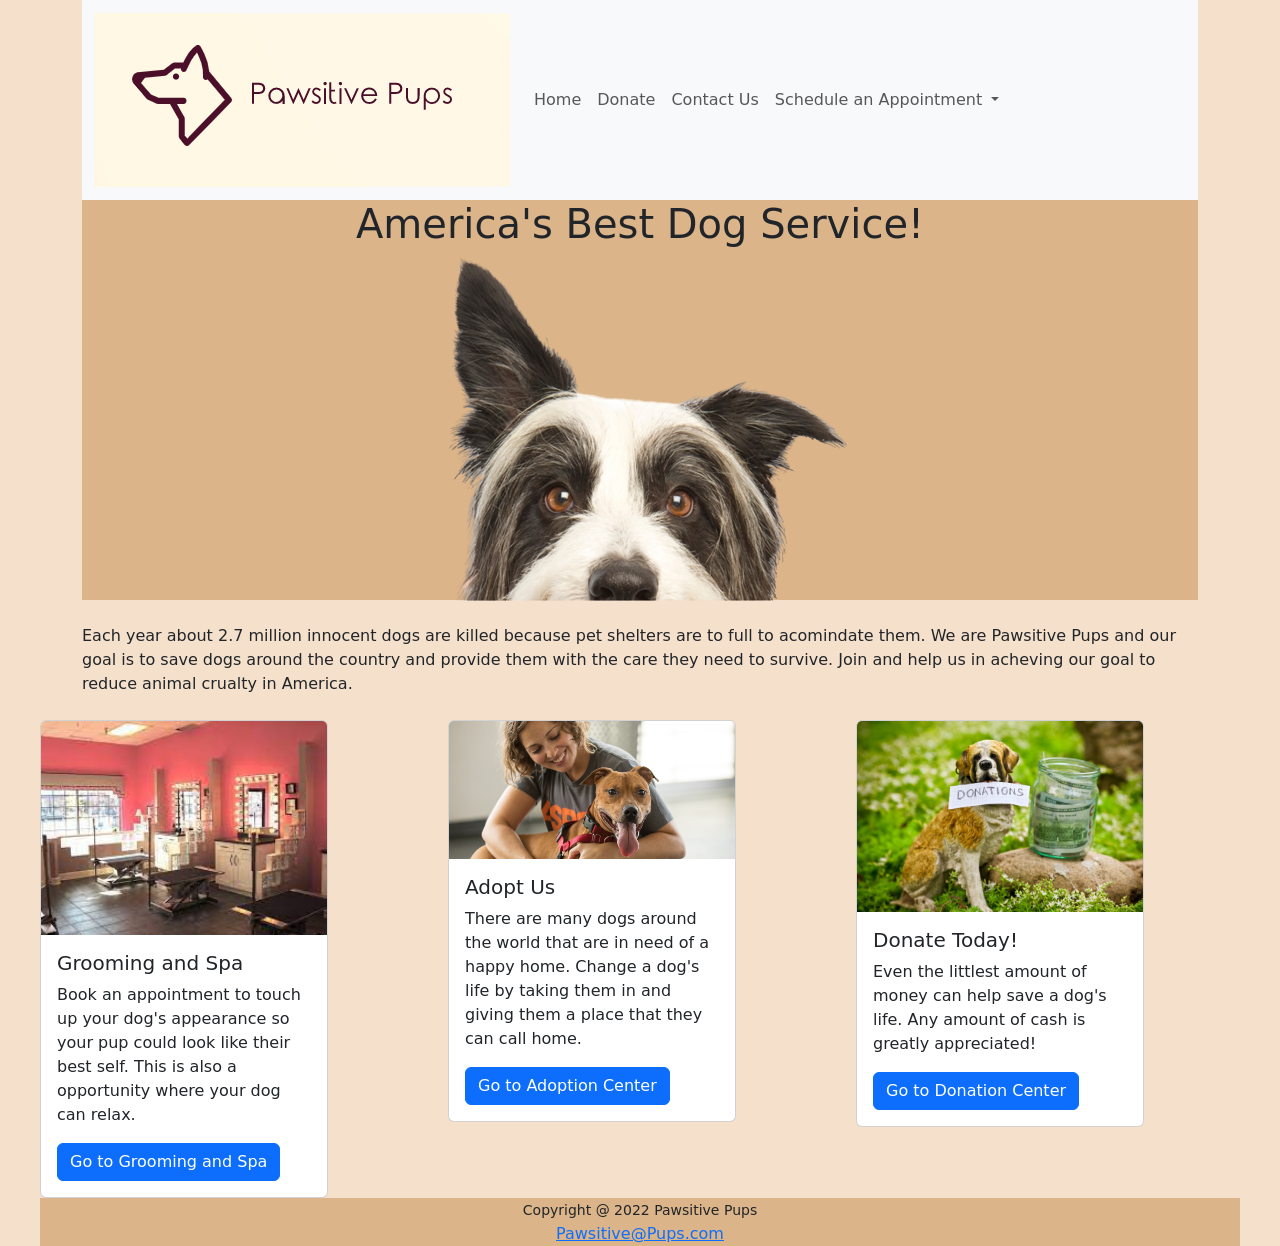
<file: index.html>
<!DOCTYPE html>
<html lang="en">
<head>
	<meta charset="utf-8">
	<title>Pawsitive Pups</title>
	
	<link rel="icon" type="image/x-icon" href="images/favicon.ico">
	
	<!--Bootstrap CSS-->
	<link href="https://cdn.jsdelivr.net/npm/bootstrap@5.1.3/dist/css/bootstrap.min.css" rel="stylesheet" integrity="sha384-1BmE4kWBq78iYhFldvKuhfTAU6auU8tT94WrHftjDbrCEXSU1oBoqyl2QvZ6jIW3" crossorigin="anonymous">
	
<!--My CSS-->
			<link rel="stylesheet"
						href="styles/styles.css">
	
	
</head>
	
	
		<!--Bootstrap Javascript-->
		<script src="https://cdn.jsdelivr.net/npm/bootstrap@5.1.3/dist/js/bootstrap.bundle.min.js" integrity="sha384-ka7Sk0Gln4gmtz2MlQnikT1wXgYsOg+OMhuP+IlRH9sENBO0LRn5q+8nbTov4+1p" crossorigin="anonymous"></script>
	


<div class="wrapper">
<body>
	
	<div class="container">
	<!--navbar-->
		<nav class="navbar navbar-expand-lg bg-light">
  <div class="container-fluid">
    <a class="navbar-brand" href="#"><img src="images/logo.png"></a>
    <button class="navbar-toggler" type="button" data-bs-toggle="collapse" data-bs-target="#navbarNavDropdown" aria-controls="navbarNavDropdown" aria-expanded="false" aria-label="Toggle navigation">
      <span class="navbar-toggler-icon"></span>
    </button>
    <div class="collapse navbar-collapse" id="navbarNavDropdown">
      <ul class="navbar-nav">
        
        <li class="nav-item">
          <a class="nav-link" href="index.html">Home</a>
        </li>
				 <li class="nav-item">
          <a class="nav-link" href="donate.html">Donate</a>
        </li>
        <li class="nav-item">
          <a class="nav-link" href="contact_us.html">Contact Us</a>
        </li>
        <li class="nav-item dropdown">
          <a class="nav-link dropdown-toggle" href="#" id="navbarDropdownMenuLink" role="button" data-bs-toggle="dropdown" aria-expanded="false">
Schedule an Appointment </a>
          <ul class="dropdown-menu" aria-labelledby="navbarDropdownMenuLink">
            <li><a class="dropdown-item" href="spa.html">Grooming and Spa</a></li>
            <li><a class="dropdown-item" href="adoption.html">Adoption</a></li>
            <li><a class="dropdown-item" href="overnight.html">Overnight Stays</a></li>
          </ul>
        </li>
      </ul>
    </div>
  </div>
</nav>
		
	<div class="herobox1">
			<h1> America's Best Dog Service!</h1>
		
				<div id="peek"> 
				    <a href="https://www.akrondogpark.org/"><img src="images/dog_peeking_out.png" alt='Dog peeking out from screen'></a>					 					
                </div>

    </div>
    <br>
            Each year about 2.7 million innocent dogs are killed because pet shelters are to full to acomindate them. We are Pawsitive Pups and our goal is to save dogs around the country and provide them with the care they need to survive. Join and help us in acheving our goal to reduce animal crualty in America. 
	<br>
    <br>
	</div>

    
    
	<!--cards-->
	<div class="row">
	<!--card 1-->
				<div class=col-sm-4>
	<div class="card" style="width: 18rem;">
  <img src="images/download.jpeg" class="card-img-top" alt="Dog grooming stations">
  <div class="card-body">
    <h5 class="card-title">Grooming and Spa</h5>
    <p class="card-text">Book an appointment to touch up your dog's appearance so your pup could look like their best self. This is also a opportunity where your dog can relax.</p>
    <a href="spa.html" class="btn btn-primary">Go to Grooming and Spa</a>
  </div>
</div>
		</div>
<!--card 2-->
<div class=col-sm-4>
	<div class="card" style="width: 18rem;">
  <img src="images/dog_adopted.jpg" class="card-img-top" alt="Dog being Adopted">
  <div class="card-body">
    <h5 class="card-title">Adopt Us</h5>
    <p class="card-text">There are many dogs around the world that are in need of a happy home. Change a dog's life by taking them in and giving them a place that they can call home.</p>
    <a href="adoption.html" class="btn btn-primary">Go to Adoption Center</a>
  </div>
</div>
	
	</div>
		
		<!--card 3-->
<div class=col-sm-4>
	<div class="card" style="width: 18rem;">
  <img src="images/donations.jpg" class="card-img-top" alt="Doggy Donations">
  <div class="card-body">
    <h5 class="card-title">Donate Today!</h5>
    <p class="card-text">Even the littlest amount of money can help save a dog's life. Any amount of cash is greatly appreciated!</p>
    <a href="donate.html" class="btn btn-primary">Go to Donation Center</a>
  </div>
</div>
	
	</div>
		</div>
	<header>
		
	</header>
	
	
	<nav>
	
	</nav>
	
	
	<main>
	
	
		
	</main>
	
	
	<footer>
	<small>Copyright @ 2022 Pawsitive Pups</small>
	
		<br>
	
		<a href= "mailto:charmi@hanumanthkar.com">Pawsitive@Pups.com</a>
	</footer>

	</div>
</body>
</html>
</file>
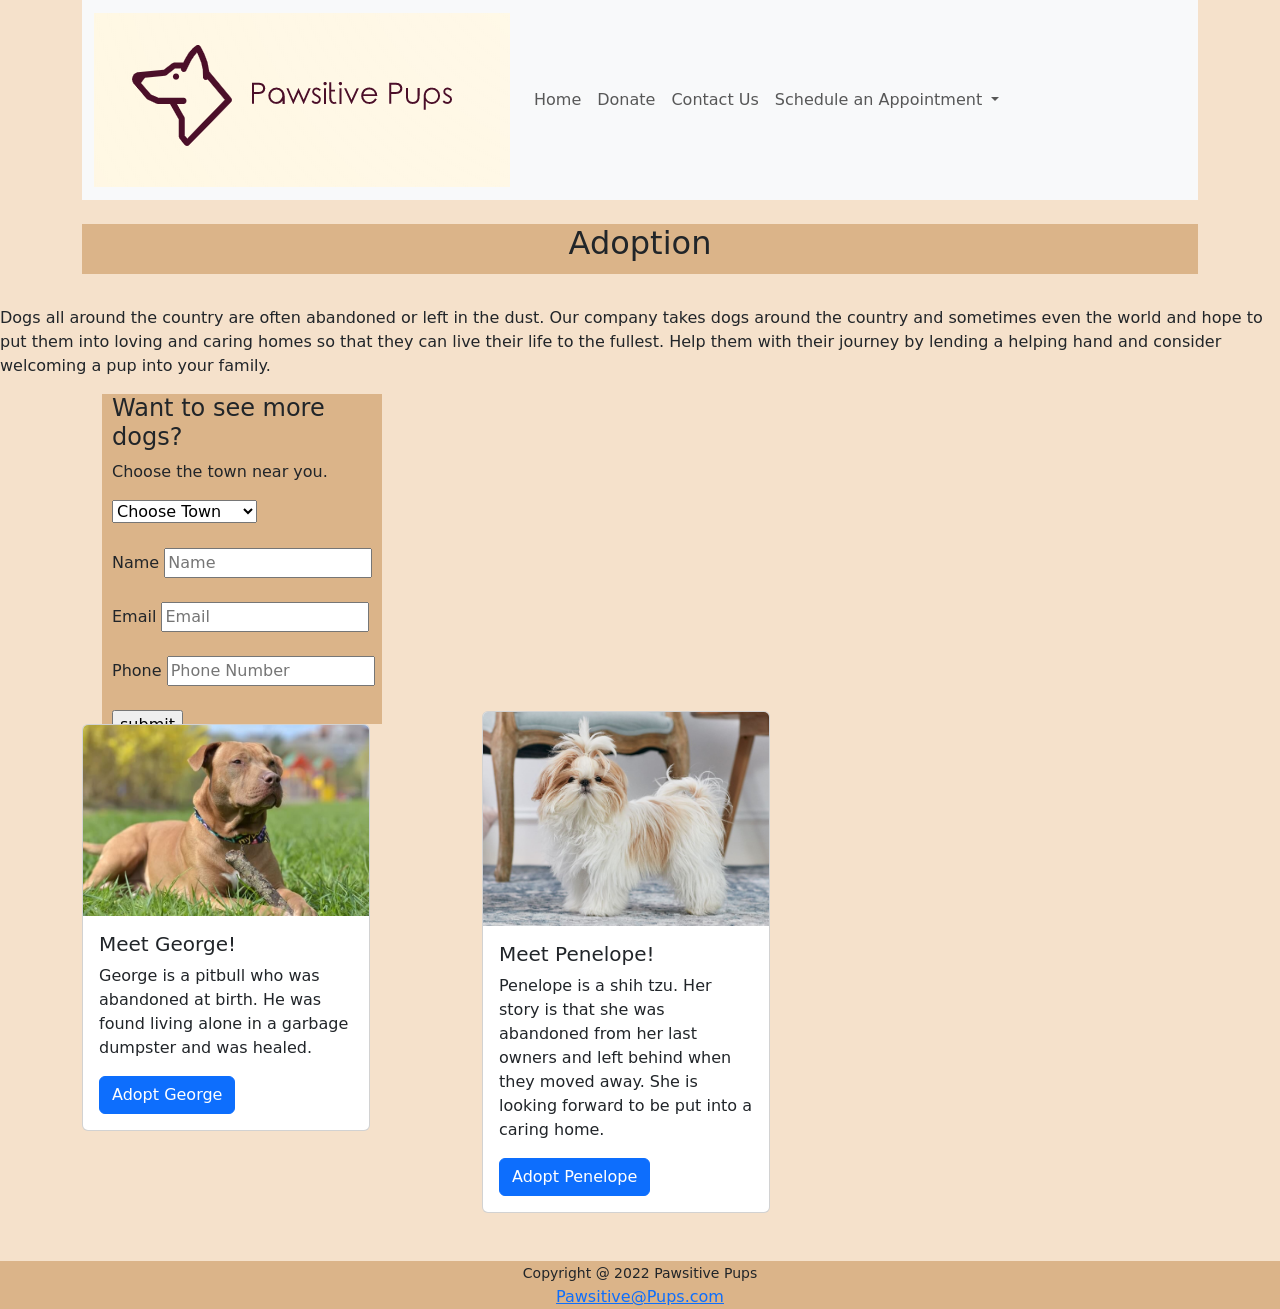
<file: adoption.html>
<!DOCTYPE html>
<html lang="en">
<head>
	<meta charset="utf-8">
	<title>Pawsitive Pups</title>
	
	<link rel="icon" type="image/x-icon" href="images/favicon.ico">
	
	<!--Bootstrap CSS-->
	<link href="https://cdn.jsdelivr.net/npm/bootstrap@5.1.3/dist/css/bootstrap.min.css" rel="stylesheet" integrity="sha384-1BmE4kWBq78iYhFldvKuhfTAU6auU8tT94WrHftjDbrCEXSU1oBoqyl2QvZ6jIW3" crossorigin="anonymous">
	
<!--My CSS-->
			<link rel="stylesheet"
						href="styles/styles.css">
	
	
</head>
	
	
	
		<!--Bootstrap Javascript-->
		<script src="https://cdn.jsdelivr.net/npm/bootstrap@5.1.3/dist/js/bootstrap.bundle.min.js" integrity="sha384-ka7Sk0Gln4gmtz2MlQnikT1wXgYsOg+OMhuP+IlRH9sENBO0LRn5q+8nbTov4+1p" crossorigin="anonymous"></script>
	
	
<body>
	

	
		<div class="container">
	<!--navbar-->
		<nav class="navbar navbar-expand-lg bg-light">
  <div class="container-fluid">
    <a class="navbar-brand" href="#"><img src="images/logo.png"></a>
    <button class="navbar-toggler" type="button" data-bs-toggle="collapse" data-bs-target="#navbarNavDropdown" aria-controls="navbarNavDropdown" aria-expanded="false" aria-label="Toggle navigation">
      <span class="navbar-toggler-icon"></span>
    </button>
    <div class="collapse navbar-collapse" id="navbarNavDropdown">
      <ul class="navbar-nav">
        
        <li class="nav-item">
          <a class="nav-link" href="index.html">Home</a>
        </li>
				 <li class="nav-item">
          <a class="nav-link" href="donate.html">Donate</a>
        </li>
        <li class="nav-item">
          <a class="nav-link" href="contact_us.html">Contact Us</a>
        </li>
        <li class="nav-item dropdown">
          <a class="nav-link dropdown-toggle" href="#" id="navbarDropdownMenuLink" role="button" data-bs-toggle="dropdown" aria-expanded="false">
Schedule an Appointment </a>
          <ul class="dropdown-menu" aria-labelledby="navbarDropdownMenuLink">
            <li><a class="dropdown-item" href="spa.html">Grooming and Spa</a></li>
            <li><a class="dropdown-item" href="adoption.html">Adoption</a></li>
            <li><a class="dropdown-item" href="overnight.html">Overnight Stays</a></li>
          </ul>
        </li>
      </ul>
    </div>
  </div>
</nav>
		<br>
	
		
		<h2>Adoption</h2>
	

			</div>
		<br>
<p>Dogs all around the country are often abandoned or left in the dust. Our company takes dogs around the country and sometimes even the world and hope to put them into loving and caring homes so that they can live their life to the fullest. Help them with their journey by lending a helping hand and consider welcoming a pup into your family.</p>
	
	
    
    <div class="container">
        <div class="row">
            <div class="col">                            
                <div id="bookings">
                    <h4>Want to see more dogs?</h4>
	                   <p>Choose the town near you.</p>
                        <div class="input wrapper">	
<select name="town" id="town">
<option value="not chosen">Choose Town</option>
<option value="South Windsor">Ellington, CT</option>




<option value="Vernon">New Haven, CT</option>




<option value="Ellington">Providence, RI</option>



<option value="Manchester">Boston, MA</option>
</select>

</div>
				    <br>
		
		<div class="input wrapper">
				<label for="name"
				class="newline">Name</label>
				<input type="name"
							 name="name" id="name"
							 placeholder="Name">
			</div>
		<br>
		
	<div class="input wrapper">
				<label for="email"
				class="newline">Email</label>
				<input type="email"
							 name="email" id="email"
							 placeholder="Email">
			</div>
		<br>
		<div class="input wrapper">
				<label for="phone"
				class="newline">Phone</label>
				<input type="phone"
							 name="phone" id="phone"
							 placeholder="Phone Number">
			<br> <br>
                <input type="submit" value="submit">
						
		</div>
	</div>
            </div>
            <!--card1-->
            <div id="george">
       <div class="card" style="width: 18rem;">
  <img src="images/Pitbull-Dog.jpg" class="card-img-top" alt="Pitbull dog holding a stick" href="https://www.perfectdogbreeds.com/red-nose-pitbull/">
  <div class="card-body">
    <h5 class="card-title">Meet George!</h5>
    <p class="card-text">George is a pitbull who was abandoned at birth. He was found living alone in a garbage dumpster and was healed. </p>
    <a href="#" class="btn btn-primary">Adopt George</a>
  </div>
</div>
            <!--card2-->
                <div id="tzu">
<div class="card" style="width: 18rem;">
  <img src="images/shih-tzu-dog-breed-profile-1117999-hero-5541b7f6f936478ca766d85ff5af202e.jpeg" class="card-img-top" alt="Shih Tzu standing" href="https://www.thesprucepets.com/shih-tzu-dog-breed-profile-1117999">
  <div class="card-body">
    <h5 class="card-title">Meet Penelope!</h5>
    <p class="card-text">Penelope is a shih tzu. Her story is that she was abandoned from her last owners and left behind when they moved away. She is looking forward to be put into a caring home. </p>
    <a href="#" class="btn btn-primary">Adopt Penelope</a>
</div>
</div>
</div>                                
</div>
</div>
</div>     

    
    
    
    
	
				<br><br>
	
	
	
	<header>
		
	</header>
	
	
	<nav>
	
	</nav>
	
	
	<main>
	
		
	</main>
	
	
	<footer>
	<small>Copyright @ 2022 Pawsitive Pups</small>
	
		<br>
	
		<a href= "mailto:charmi@hanumanthkar.com">Pawsitive@Pups.com</a>
	</footer>
	
</body>

</html>
</file>
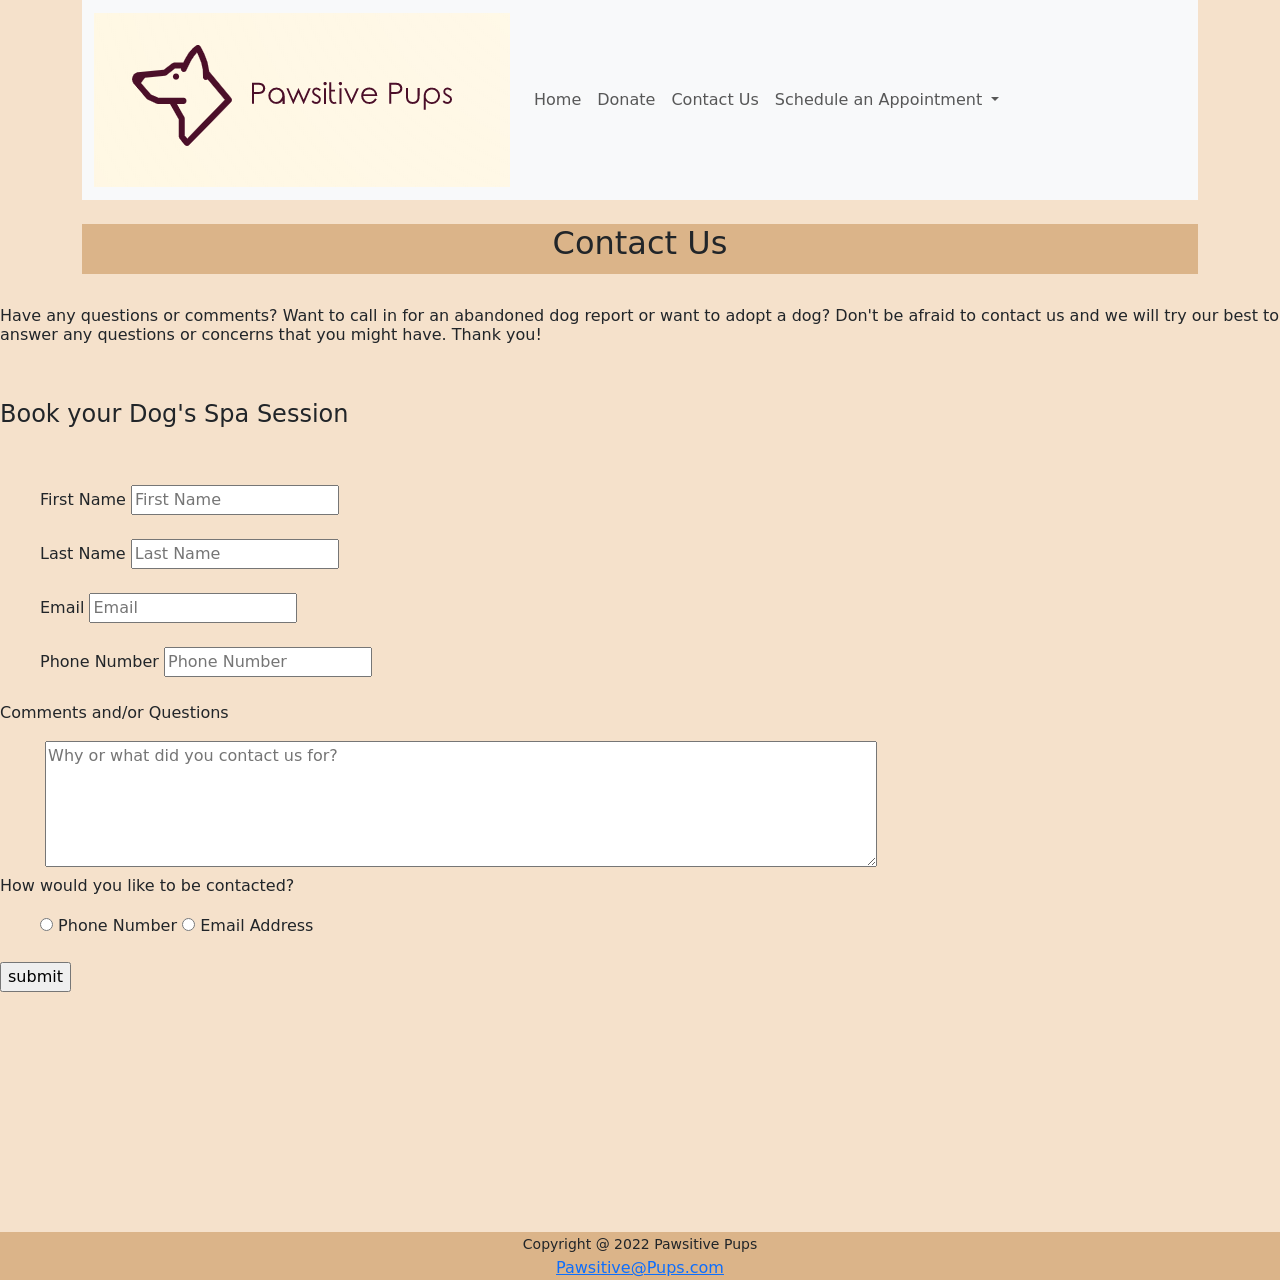
<file: contact_us.html>
<!DOCTYPE html>
<html lang="en">
<head>
	<meta charset="utf-8">
	<title>Pawsitive Pups</title>
	<link rel="icon" type="image/x-icon" href="images/favicon.ico">
	
	<!--Bootstrap CSS-->
	<link href="https://cdn.jsdelivr.net/npm/bootstrap@5.1.3/dist/css/bootstrap.min.css" rel="stylesheet" integrity="sha384-1BmE4kWBq78iYhFldvKuhfTAU6auU8tT94WrHftjDbrCEXSU1oBoqyl2QvZ6jIW3" crossorigin="anonymous">
	
<!--My CSS-->
			<link rel="stylesheet"
						href="styles/styles.css">
	
	
</head>
	
	
	
	
	
	
	
	
		<!--Bootstrap Javascript-->
		<script src="https://cdn.jsdelivr.net/npm/bootstrap@5.1.3/dist/js/bootstrap.bundle.min.js" integrity="sha384-ka7Sk0Gln4gmtz2MlQnikT1wXgYsOg+OMhuP+IlRH9sENBO0LRn5q+8nbTov4+1p" crossorigin="anonymous"></script>
	
	
<body>
	

	
		<div class="container">
	<!--navbar-->
		<nav class="navbar navbar-expand-lg bg-light">
  <div class="container-fluid">
    <a class="navbar-brand" href="#"><img src="images/logo.png"></a>
    <button class="navbar-toggler" type="button" data-bs-toggle="collapse" data-bs-target="#navbarNavDropdown" aria-controls="navbarNavDropdown" aria-expanded="false" aria-label="Toggle navigation">
      <span class="navbar-toggler-icon"></span>
    </button>
    <div class="collapse navbar-collapse" id="navbarNavDropdown">
      <ul class="navbar-nav">
        
        <li class="nav-item">
          <a class="nav-link" href="index.html">Home</a>
        </li>
				 <li class="nav-item">
          <a class="nav-link" href="donate.html">Donate</a>
        </li>
        <li class="nav-item">
          <a class="nav-link" href="contact_us.html">Contact Us</a>
        </li>
        <li class="nav-item dropdown">
          <a class="nav-link dropdown-toggle" href="#" id="navbarDropdownMenuLink" role="button" data-bs-toggle="dropdown" aria-expanded="false">
Schedule an Appointment </a>
          <ul class="dropdown-menu" aria-labelledby="navbarDropdownMenuLink">
            <li><a class="dropdown-item" href="spa.html">Grooming and Spa</a></li>
            <li><a class="dropdown-item" href="adoption.html">Adoption</a></li>
            <li><a class="dropdown-item" href="overnight.html">Overnight Stays</a></li>
          </ul>
        </li>
      </ul>
    </div>
  </div>
</nav>
		<br>
	
		
		<h2>Contact Us</h2>
	

			</div>
		<br>
<h6>Have any questions or comments? Want to call in for an abandoned dog report or want to adopt a dog? Don't be afraid to contact us and we will try our best to answer any questions or concerns that you might have. Thank you!</h6> <br>
		<br>

	<h4>Book your Dog's Spa Session</h4>
				<br><br>
	
	

<div class="input wrapper">
				<label for="first name"
				class="newline">First Name</label>
				<input type="first name"
							 name="first name" id="first name"
							 placeholder="First Name">
			</div>
				
		<br>
	
	<div class="input wrapper">
				<label for="last name"
				class="newline">Last Name</label>
				<input type="last name"
							 name="last name" id="last name"
							 placeholder="Last Name">
			</div>
	
				<br>
	
	<div class="input wrapper">
				<label for="email"
				class="newline">Email</label>
				<input type="email"
							 name="email" id="email"
							 placeholder="Email">
			</div>
				
		<br>
				
	<div class="input wrapper">
				<label for="phone number"
				class="newline">Phone Number</label>
				<input type="phone number"
							 name="phone number" id="phone number"
							 placeholder="Phone Number">
			</div>
						
			<br>

	<p>Comments and/or Questions</p>
		<div class="input wrapper">
				<label for="message"
				class="newline"></label>
				<textarea name="message"
				id="message" cols="100" rows="5" placeholder="Why or what did you contact us for?"></textarea>
			
			</div>
	
	<p>How would you like to be contacted?</p>
				
			<div class="input wrapper">	
				<input type="radio"
				name="contact" id="phone" value="phone">
				<label for="phone" class="margin-right">Phone Number</label>
				
				
				<input type="radio"
				name="contact" id="email" value="email">
				<label for="email">Email Address</label>
					
				</div>
	<br>
		<input type="submit" value="submit">
	
	<br>	<br>	<br>	<br>	<br>	<br>	<br>	<br>	<br>	<br>	<br>
	
	<header>
		
	</header>
	
	
	<nav>
	
	</nav>
	
	
	<main>
	
		
	</main>
	
	
	<footer>
	<small>Copyright @ 2022 Pawsitive Pups</small>
	
		<br>
	
		<a href= "mailto:charmi@hanumanthkar.com">Pawsitive@Pups.com</a>
	</footer>
	
</body>

</html>
</file>
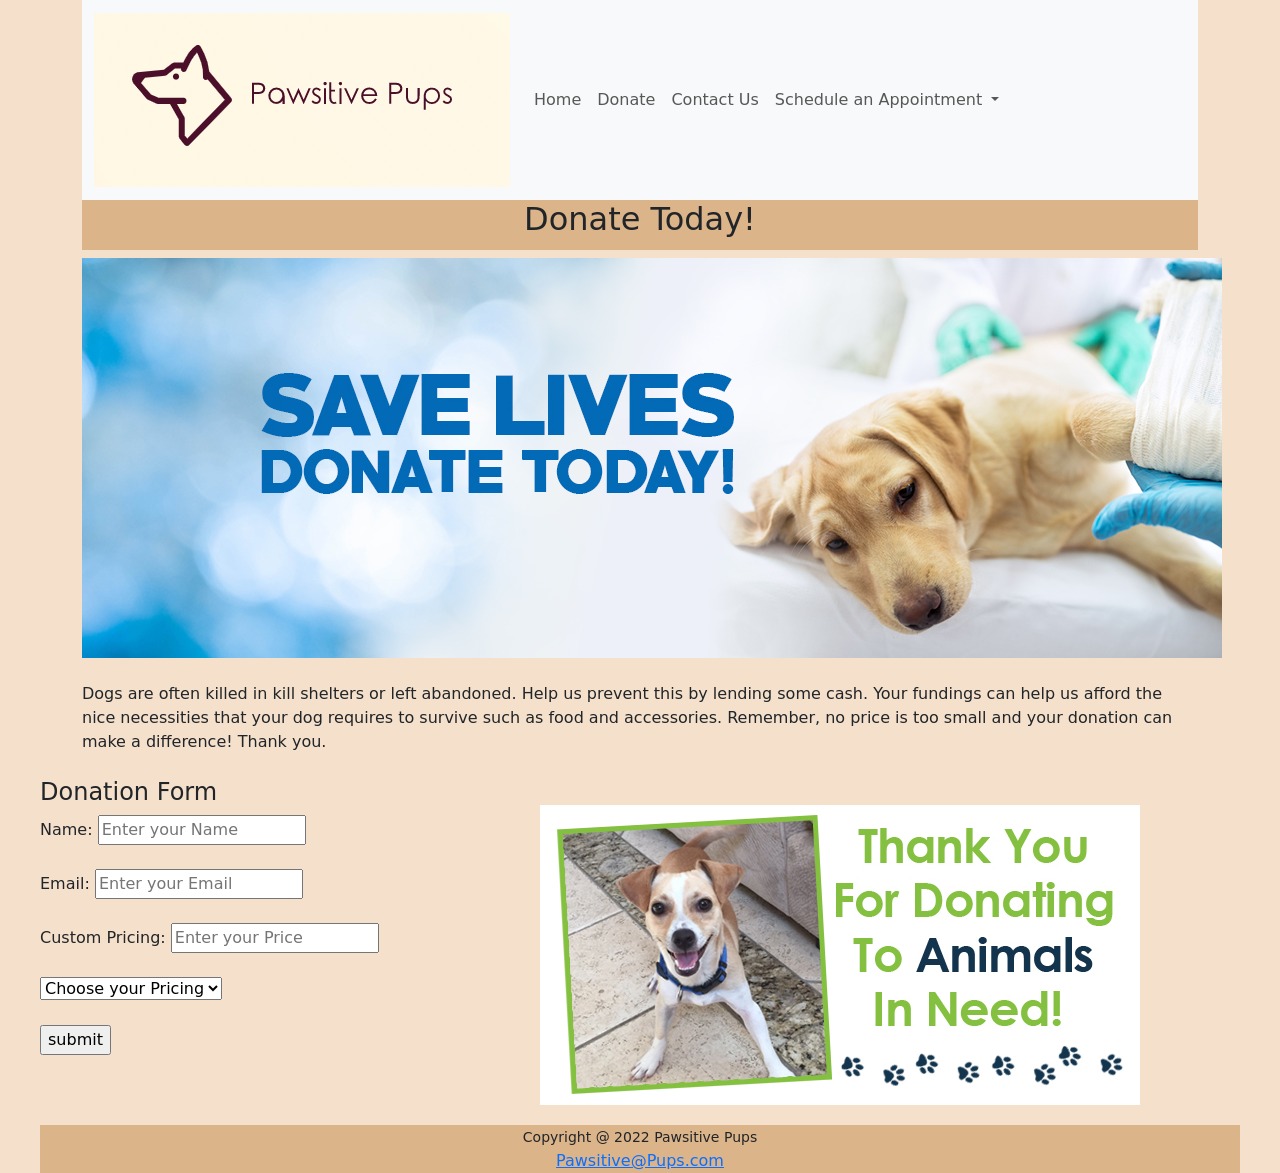
<file: donate.html>
<!DOCTYPE html>
<html lang="en">
<head>
	<meta charset="utf-8">
	<title>Pawsitive Pups</title>
	
	<link rel="icon" type="image/x-icon" href="images/favicon.ico">
	
	<!--Bootstrap CSS-->
	<link href="https://cdn.jsdelivr.net/npm/bootstrap@5.1.3/dist/css/bootstrap.min.css" rel="stylesheet" integrity="sha384-1BmE4kWBq78iYhFldvKuhfTAU6auU8tT94WrHftjDbrCEXSU1oBoqyl2QvZ6jIW3" crossorigin="anonymous">
	
<!--My CSS-->
			<link rel="stylesheet"
						href="styles/styles.css">
	
	
</head>
	
	
		<!--Bootstrap Javascript-->
		<script src="https://cdn.jsdelivr.net/npm/bootstrap@5.1.3/dist/js/bootstrap.bundle.min.js" integrity="sha384-ka7Sk0Gln4gmtz2MlQnikT1wXgYsOg+OMhuP+IlRH9sENBO0LRn5q+8nbTov4+1p" crossorigin="anonymous"></script>
	


<div class="wrapper">
<body>
	
	<div class="container">
	<!--navbar-->
		<nav class="navbar navbar-expand-lg bg-light">
  <div class="container-fluid">
    <a class="navbar-brand" href="#"><img src="images/logo.png"></a>
    <button class="navbar-toggler" type="button" data-bs-toggle="collapse" data-bs-target="#navbarNavDropdown" aria-controls="navbarNavDropdown" aria-expanded="false" aria-label="Toggle navigation">
      <span class="navbar-toggler-icon"></span>
    </button>
    <div class="collapse navbar-collapse" id="navbarNavDropdown">
      <ul class="navbar-nav">
        
        <li class="nav-item">
          <a class="nav-link" href="index.html">Home</a>
        </li>
				 <li class="nav-item">
          <a class="nav-link" href="donate.html">Donate</a>
        </li>
        <li class="nav-item">
          <a class="nav-link" href="contact_us.html">Contact Us</a>
        </li>
        <li class="nav-item dropdown">
          <a class="nav-link dropdown-toggle" href="#" id="navbarDropdownMenuLink" role="button" data-bs-toggle="dropdown" aria-expanded="false">
Schedule an Appointment </a>
          <ul class="dropdown-menu" aria-labelledby="navbarDropdownMenuLink">
            <li><a class="dropdown-item" href="spa.html">Grooming and Spa</a></li>
            <li><a class="dropdown-item" href="adoption.html">Adoption</a></li>
            <li><a class="dropdown-item" href="overnight.html">Overnight Stays</a></li>
          </ul>
        </li>
      </ul>
    </div>
  </div>
</nav>
		

			<h2> Donate Today!</h2>
				<div id="safe"> 
				<img src="images/donate.jpg"
					 
					 alt='Dog in need of donations' 
					 
					 href="https://animalcare.saccounty.gov/Pages/default.aspx">
					</div>
		<br>
Dogs are often killed in kill shelters or left abandoned. Help us prevent this by lending some cash. Your fundings can help us afford the nice necessities that your dog requires to survive such as food and accessories. Remember, no price is too small and your donation can make a difference! Thank you.
			</div>

		<br>
	
	<div class="donation_form">

	<h4>Donation Form</h4>
	<div class="input wrapper">
				<label for="name"
				class="newline">Name:</label>
				<input type="name"
							 name="name" id="name"
							 placeholder="Enter your Name">
			</div>
	
	<br>
	<div class="input wrapper">
				<label for="email"
				class="newline">Email:</label>
				<input type="email"
							 name="email" id="email"
							 placeholder="Enter your Email">
			</div>
	<br>
		<div class="input wrapper">
				<label for="price"
				class="newline">Custom Pricing:</label>
				<input type="price"
							 name="price" id="price"
							 placeholder="Enter your Price">
			</div>
	<br>
	<div class="input wrapper">	
				<select name="town" id="town">
					<option value="not chosen">Choose your Pricing</option>
					<option value="South Windsor">$1</option>
			
	
			
					
					<option value="Vernon">$10</option>
				
								
			
			
					<option value="Ellington">$50</option>
	
											
				
					<option value="Manchester">$100</option>
					
					<option value="Manchester">other</option>
					
	<br>

					
					</select>
        <br><br>
        				<input type="submit" value="submit">

						</div>
				</div>
	
				
		
			
	<header>
		
	</header>
	
	
	<nav>
	
	</nav>
	
	
	<main>
		<div id="thank">
		<img src="images/Thank-You.jpg"
					 
					 alt='Dog thanking you for donating' 
					 
					 href="https://www.houstonpetsalive.org/thankyou/">
	
		</div>
	</main>
	
	
	<footer>
	<small>Copyright @ 2022 Pawsitive Pups</small>
	
		<br>
	
		<a href= "mailto:charmi@hanumanthkar.com">Pawsitive@Pups.com</a>
	</footer>


</body>
</html>
</file>
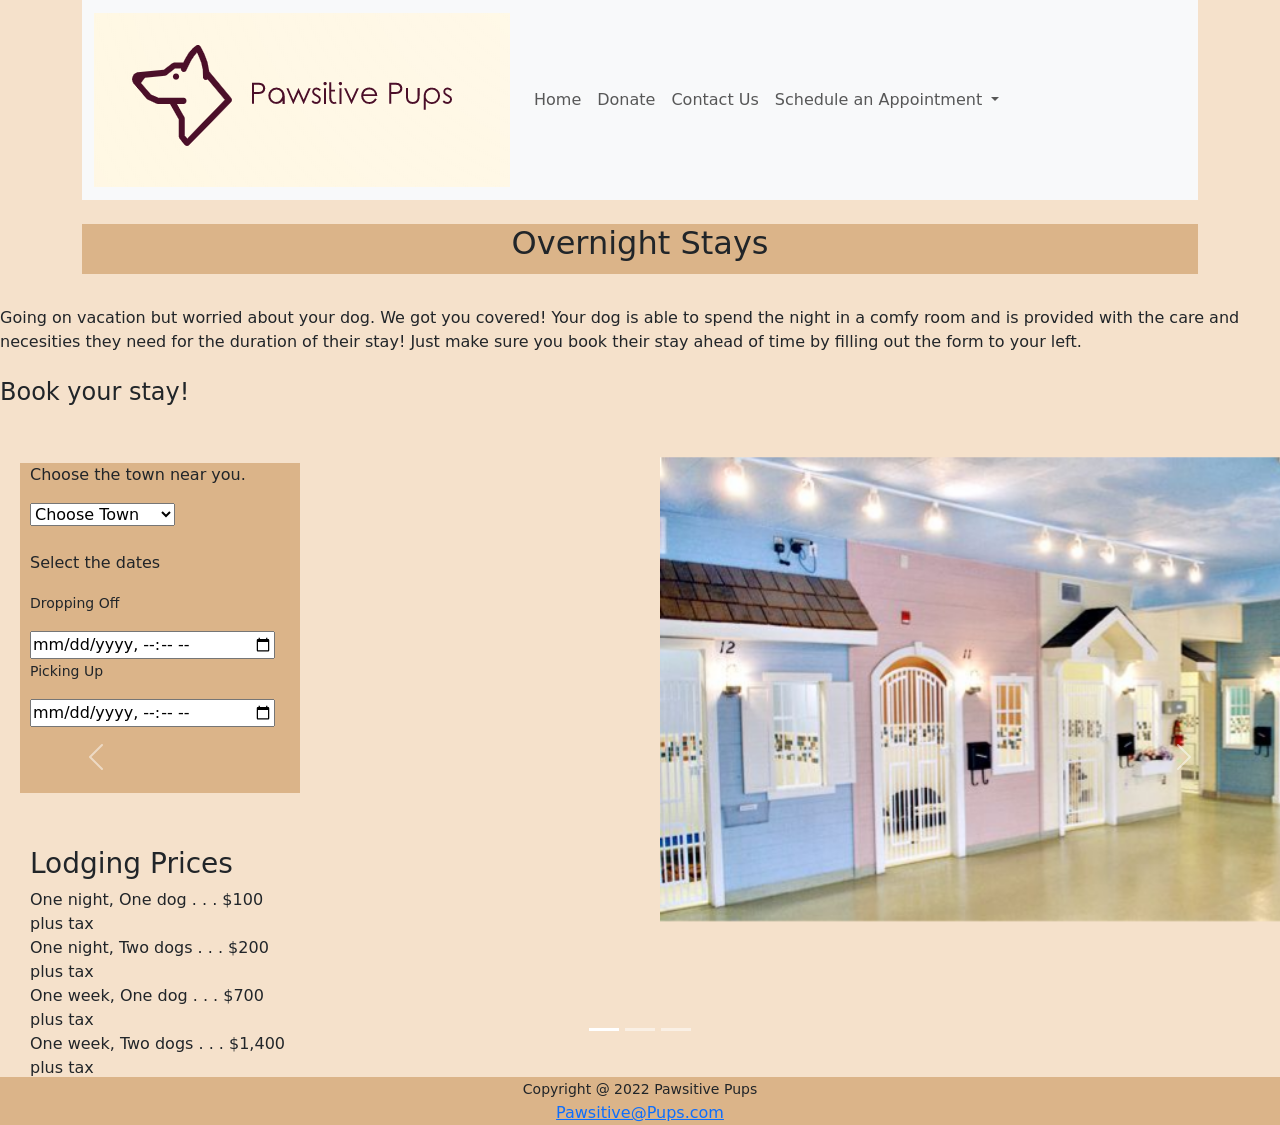
<file: overnight.html>
<!DOCTYPE html>
<html lang="en">
<head>
	<meta charset="utf-8">
	<title>Pawsitive Pups</title>
	
	<link rel="icon" type="image/x-icon" href="images/favicon.ico">
	
	<!--Bootstrap CSS-->
	<link href="https://cdn.jsdelivr.net/npm/bootstrap@5.1.3/dist/css/bootstrap.min.css" rel="stylesheet" integrity="sha384-1BmE4kWBq78iYhFldvKuhfTAU6auU8tT94WrHftjDbrCEXSU1oBoqyl2QvZ6jIW3" crossorigin="anonymous">
	
<!--My CSS-->
			<link rel="stylesheet"
						href="styles/styles.css">
	
	
</head>
	
	
	
		<!--Bootstrap Javascript-->
		<script src="https://cdn.jsdelivr.net/npm/bootstrap@5.1.3/dist/js/bootstrap.bundle.min.js" integrity="sha384-ka7Sk0Gln4gmtz2MlQnikT1wXgYsOg+OMhuP+IlRH9sENBO0LRn5q+8nbTov4+1p" crossorigin="anonymous"></script>
	
	
<body>
	

	
		<div class="container">
	<!--navbar-->
		<nav class="navbar navbar-expand-lg bg-light">
  <div class="container-fluid">
    <a class="navbar-brand" href="#"><img src="images/logo.png"></a>
    <button class="navbar-toggler" type="button" data-bs-toggle="collapse" data-bs-target="#navbarNavDropdown" aria-controls="navbarNavDropdown" aria-expanded="false" aria-label="Toggle navigation">
      <span class="navbar-toggler-icon"></span>
    </button>
    <div class="collapse navbar-collapse" id="navbarNavDropdown">
      <ul class="navbar-nav">
        
        <li class="nav-item">
          <a class="nav-link" href="index.html">Home</a>
        </li>
				 <li class="nav-item">
          <a class="nav-link" href="donate.html">Donate</a>
        </li>
        <li class="nav-item">
          <a class="nav-link" href="contact_us.html">Contact Us</a>
        </li>
        <li class="nav-item dropdown">
          <a class="nav-link dropdown-toggle" href="#" id="navbarDropdownMenuLink" role="button" data-bs-toggle="dropdown" aria-expanded="false">
Schedule an Appointment </a>
          <ul class="dropdown-menu" aria-labelledby="navbarDropdownMenuLink">
            <li><a class="dropdown-item" href="spa.html">Grooming and Spa</a></li>
            <li><a class="dropdown-item" href="adoption.html">Adoption</a></li>
            <li><a class="dropdown-item" href="overnight.html">Overnight Stays</a></li>
          </ul>
        </li>
      </ul>
    </div>
  </div>
</nav>
		<br>
	
		
		<h2>Overnight Stays</h2>
	

			</div>
		<br>
Going on vacation but worried about your dog. We got you covered! Your dog is able to spend the night in a comfy room and is provided with the care and necesities they need for the duration of their stay! Just make sure you book their stay ahead of time by filling out the form to your left.<br>
		<br>

	<h4>Book your stay!</h4>
				<br><br>
	<div id="bookings">
	<p>Choose the town near you.</p>
				<div class="input wrapper">	
				<select name="town" id="town">
					<option value="not chosen">Choose Town</option>
					<option value="South Windsor">Ellington, CT</option>
			
	
			
					
					<option value="Vernon">New Haven, CT</option>
				
								
			
			
					<option value="Ellington">Providence, RI</option>
	
											
				
					<option value="Manchester">Boston, MA</option>
					</select>
					
					</div>
	
				<br>
				<p>Select the dates</p>
		
		<p><small>Dropping Off</small></p>
					<div class="inputwrapper">
					<input type="datetime-local"
								 name="datetime"
								 id="datetime">
					</div>
		
			<p><small>Picking Up</small></p>
					<div class="inputwrapper">
					<input type="datetime-local"
								 name="datetime"
								 id="datetime">
                        	<br>	<br>	<br>	<br>	<br>	<br>	
              <div id="lodging">          
			<h3>Lodging Prices</h3>
	<p>One night, One dog   . . .                  $100 plus tax
		<br>
One night, Two dogs . . .                  $200 plus tax
<br>
One week, One dog . . .                  	$700 plus tax
		<br>
One week, Two dogs . . .                    $1,400 plus tax  </p>
                  </div>
					</div>
				</div>
	
	
	<br>	<br>	<br>	<br>	<br>	<br>	<br>	<br>	<br>	<br>	<br>
	<!--carousel-->
	<div class="daycare">
	<div id="carouselExampleIndicators" class="carousel slide" data-bs-ride="carousel">
  <div class="carousel-indicators">
    <button type="button" data-bs-target="#carouselExampleIndicators" data-bs-slide-to="0" class="active" aria-current="true" aria-label="Slide 1"></button>
    <button type="button" data-bs-target="#carouselExampleIndicators" data-bs-slide-to="1" aria-label="Slide 2"></button>
    <button type="button" data-bs-target="#carouselExampleIndicators" data-bs-slide-to="2" aria-label="Slide 3"></button>
  </div>
  <div class="carousel-inner">
    <div class="carousel-item active">
      <img src="images/8c13801773c15e0f673d2f2fd408f0da.jpg" class="d-block w-100" alt="https://www.pinterest.com/pin/396739048394750435/">
    </div>
    <div class="carousel-item">
      <img src="images/dog_overnightplay.webp" class="d-block w-100" alt="Dogs playing in NYC themed room" href="https://dogmanyc.com/">
    </div>
    <div class="carousel-item">
      <img src="images/doggy_daycare.jpg" class="d-block w-100" alt="Dog playing outside" href="https://www.waggingtails.com/pet-resorts/wolcott-location/doggie-daycare.php">
    </div>
  </div>
  <button class="carousel-control-prev" type="button" data-bs-target="#carouselExampleIndicators" data-bs-slide="prev">
    <span class="carousel-control-prev-icon" aria-hidden="true"></span>
    <span class="visually-hidden">Previous</span>
  </button>
  <button class="carousel-control-next" type="button" data-bs-target="#carouselExampleIndicators" data-bs-slide="next">
    <span class="carousel-control-next-icon" aria-hidden="true"></span>
    <span class="visually-hidden">Next</span>
  </button>
</div>
        </div>
	<header>
		
	</header>
	
	
	<nav>
	
	</nav>
	
	
	<main>
	
		
	</main>
	
	
	<footer>
	<small>Copyright @ 2022 Pawsitive Pups</small>
	
		<br>
	
		<a href= "mailto:charmi@hanumanthkar.com">Pawsitive@Pups.com</a>
	</footer>
	
</body>

</html>
</file>
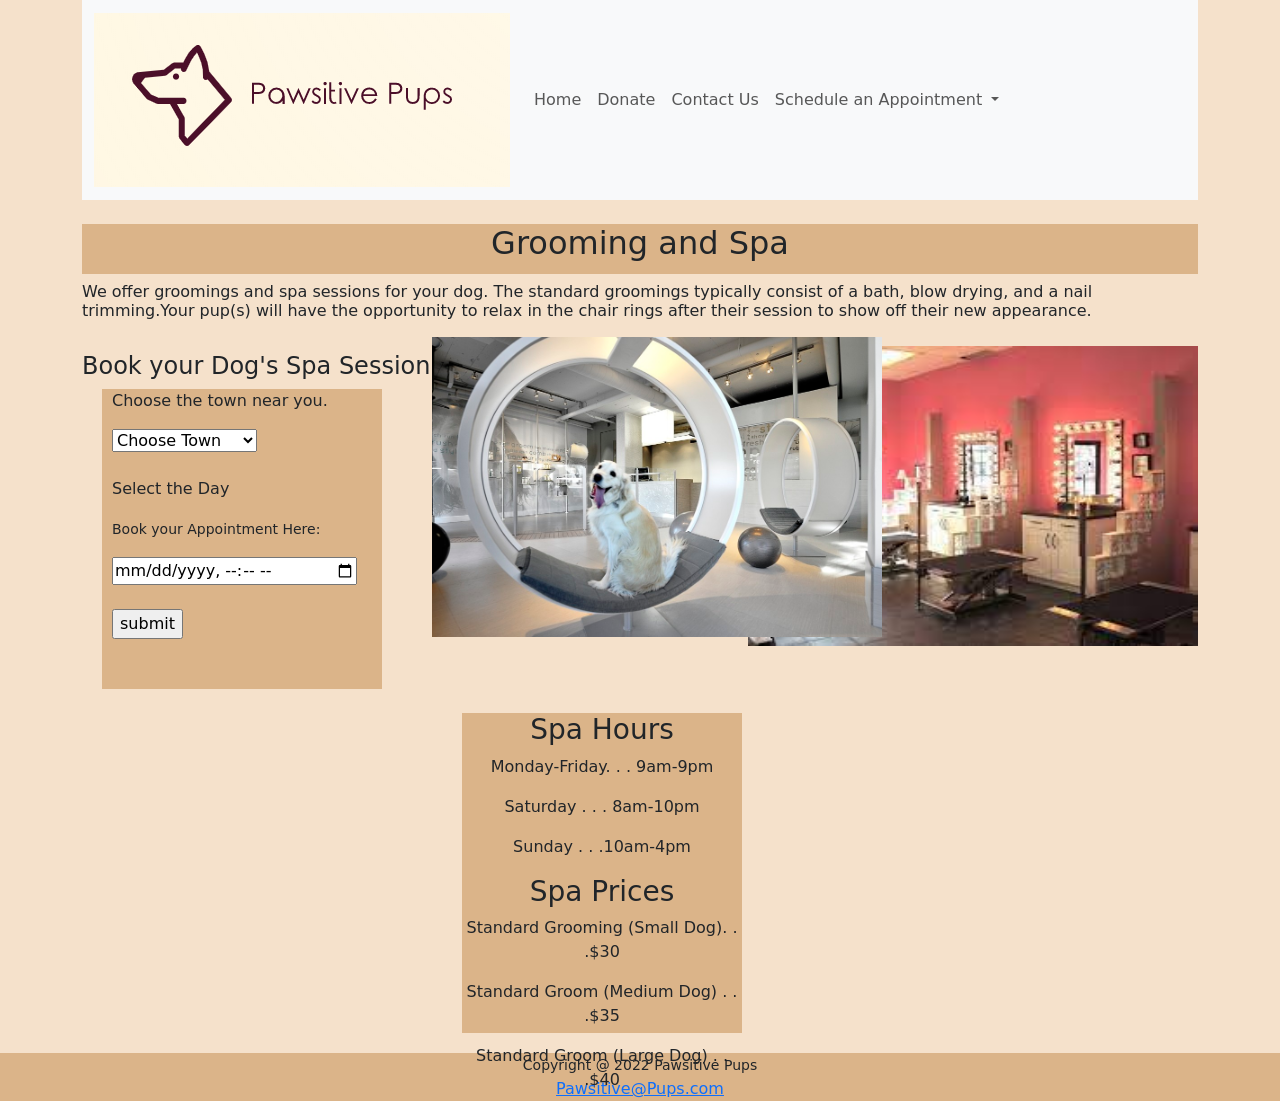
<file: spa.html>
<!DOCTYPE html>
<html lang="en">
<head>
	<meta charset="utf-8">
	<title>Pawsitive Pups</title>
	<link rel="icon" type="image/x-icon" href="images/favicon.ico">
	<!--Bootstrap CSS-->
	<link href="https://cdn.jsdelivr.net/npm/bootstrap@5.1.3/dist/css/bootstrap.min.css" rel="stylesheet" integrity="sha384-1BmE4kWBq78iYhFldvKuhfTAU6auU8tT94WrHftjDbrCEXSU1oBoqyl2QvZ6jIW3" crossorigin="anonymous">
	
    <!--My CSS-->
	<link rel="stylesheet" href="styles/styles.css">	
    
    <!--Bootstrap Javascript-->
    <script src="https://cdn.jsdelivr.net/npm/bootstrap@5.1.3/dist/js/bootstrap.bundle.min.js" integrity="sha384-ka7Sk0Gln4gmtz2MlQnikT1wXgYsOg+OMhuP+IlRH9sENBO0LRn5q+8nbTov4+1p" crossorigin="anonymous"></script>
    
</head>
	

<header>

</header>
    
<body>
	
	<div class="container">
	<!--navbar-->
    <nav class="navbar navbar-expand-lg bg-light">
        <div class="container-fluid">
            <a class="navbar-brand" href="#"><img src="images/logo.png"></a>
            <button class="navbar-toggler" type="button" data-bs-toggle="collapse" data-bs-target="#navbarNavDropdown" aria-controls="navbarNavDropdown" aria-expanded="false" aria-label="Toggle navigation">
            <span class="navbar-toggler-icon"></span>
            </button>
            <div class="collapse navbar-collapse" id="navbarNavDropdown">
        <ul class="navbar-nav">

        <li class="nav-item">
        <a class="nav-link" href="index.html">Home</a>
        </li>
             <li class="nav-item">
        <a class="nav-link" href="donate.html">Donate</a>
        </li>
        <li class="nav-item">
        <a class="nav-link" href="contact_us.html">Contact Us</a>
        </li>
        <li class="nav-item dropdown">
        <a class="nav-link dropdown-toggle" href="#" id="navbarDropdownMenuLink" role="button" data-bs-toggle="dropdown" aria-expanded="false">
        Schedule an Appointment </a>
        <ul class="dropdown-menu" aria-labelledby="navbarDropdownMenuLink">
        <li><a class="dropdown-item" href="spa.html">Grooming and Spa</a></li>
        <li><a class="dropdown-item" href="adoption.html">Adoption</a></li>
        <li><a class="dropdown-item" href="overnight.html">Overnight Stays</a></li>
        </ul>
        </li>
        </ul>
        </div>
        </div>
    </nav>
	<br>
	<h2>Grooming and Spa</h2>
    <h6>
        We offer groomings and spa sessions for your dog. The standard groomings typically consist of a bath, blow drying, and a nail trimming.Your pup(s) will have the opportunity to relax in the chair rings after their session to show off their new appearance. 
    </h6>    
	</div>	
        
    <br>
    
    <div class="container">
        <div class="row align-items-center">
            
            <div class="col">
                <h4>Book your Dog's Spa Session</h4>
                <div id="spa">
                <p>Choose the town near you.</p>
                <div class="input wrapper">	
                    <select name="town" id="town">
                        <option value="not chosen">Choose Town</option>
                        <option value="South Windsor">Ellington, CT</option>				
                        <option value="Vernon">New Haven, CT</option>
                        <option value="Ellington">Providence, RI</option>
                        <option value="Manchester">Boston, MA</option>
                    </select>					
                </div>	
            <br>
            <p>Select the Day</p>

            <p><small>Book your Appointment Here:</small></p>
            
            <div class="inputwrapper">
            <input type="datetime-local"
            name="datetime"
            id="datetime">
                <br>
            <br>
            	<input type="submit" value="submit">        
            </div>

        </div>                      
            </div>
            
            <div class="col">
              <div id="station">
                  <img  src="images/download.jpeg" alt="Doggy stations to groom" href="https://www.pinterest.com/pin/277886239482882323/?mt=login">        
              </div>
                
            </div>
            <div class="col">
                <div id="chair">
                    <img src="images/stringio.jpg" alt="Dog on ring chairs" href="https://www.archdaily.com/86679/unleashed-dog-spa-square-one-interiors">         
                    
                </div>

            </div>
        </div>
        
        <div class = "row">
            <div class="col">&nbsp;</div>
            <div class="col">
                <div class="info">
                    <div id="hours">
                        <h3>Spa Hours</h3>
                        <p>Monday-Friday. . . 9am-9pm</p>
                        <p>Saturday . . . 8am-10pm </p>
                        <p>Sunday . . .10am-4pm</p>
                        
                    </div>
                    <div id="price">
                        <h3>Spa Prices</h3>
                        <p>Standard Grooming (Small Dog). . .$30</p>
                        <p>Standard Groom (Medium Dog) . . .$35</p>
                        <p>Standard Groom (Large Dog) . . .$40</p>                                                                        
                    </div>
                </div>
            </div>
            <div class="col">&nbsp;</div>
        </div>
        
    </div>

	
	<footer>
	<small>Copyright @ 2022 Pawsitive Pups</small>	
		<br>
		<a href= "mailto:charmi@hanumanthkar.com">Pawsitive@Pups.com</a>
	</footer>
	
</body>

</html>
</file>
<file: styles/styles.css>
body{
	background-color:#f5e1cb;
}

footer {
	background-color: #DBB489;
 	text-align: center;

}


h1{
	
	background-color:#DBB489;
	text-align: center;
	height: 400px;
	
}



nav {

	background-color: #997046;
	
}

nav ul {list-style-type: none; padding-left: 0;}
nav a {text-decoration: none; }


.wrapper{
	width: 1200px;
	margin-left: auto;
	margin-right: auto;
}


h2{
	
	background-color:#DBB489;
	text-align: center;
	height: 50px;
	
}


.herobox1 {
		
	background-color:#DBB489;
	text-align: center;
	height: 400px;
	
}
	
#peek {
	margin-top: -398px;
	

}


#bookings {
	margin-left: 20px;
	padding-left: 10px;
	background-color:#DBB489;
	width:280px;
    height:330px;
}

.carousel-inner{
	margin-left: 660px;
	width:700px;
	height:600px;
	margin-bottom: 20px;
	margin-top: -600px;
}

.lodging{
	
	text-align: right;
	padding-left: 850px;
	padding-right: 100px;
}

#spa {
	margin-left: 20px;
	padding-left: 10px;
	background-color:#DBB489;
	width:280px;
    height:300px;
}

#col-sm-4 {
	margin-left: 20px;
	padding-left: 20px;
}

#station img {
	width:450px;
	height: 300px;
    float: right;
    margin-top: -50px;
}


#pitbull img{
	width:450px;
	height:300px;
    margin-top: -300px;
    margin-left: 500px
}

#chair img {
	width:450px;
	height: 300px;
    margin-left: 350px;
    margin-top: -430px;
}

.info {
    background-color:#DBB489;
	width:280px;
    height:320px;
    margin-bottom: 20px;
    text-align: center;
    
}

#george{
    width:900px;
}

#tzu{
   margin-top: -420px;
    margin-left: 400px;
}

#thank{
    margin-top: -250px;
    margin-left: 500px;
    margin-bottom: 20px;
}

/* Media Queries */

/* Tablet View */
@media (max-width: 760px) {
	
	.wrapper {width: 760px}
	.card1, .card2, .card3 {width: 46px;
	min-height: 150px; margin: 10px}
	header {flex-direction: column;}
	header img {padding 30px;}
	h1 {font-size: 2.5rem;}
	h2 {font-size: 1.5rem;}
	p {font-size: .75rem;}
	.cards p {font-size: .75rem;}
	body {margin:20px}
}

/* Mobile View */
@media (max-width: 480px) {
	
	.wrapper {max-width: 400px}
  .card1, .card2, .card3 {width: 100%;
	min-height: 100px; margin: 10px}
	.nav_botton {font-size: 1rem;
	margin-top:80px}
	header img {padding: 20px}
	body {margin:40px}
</file>
